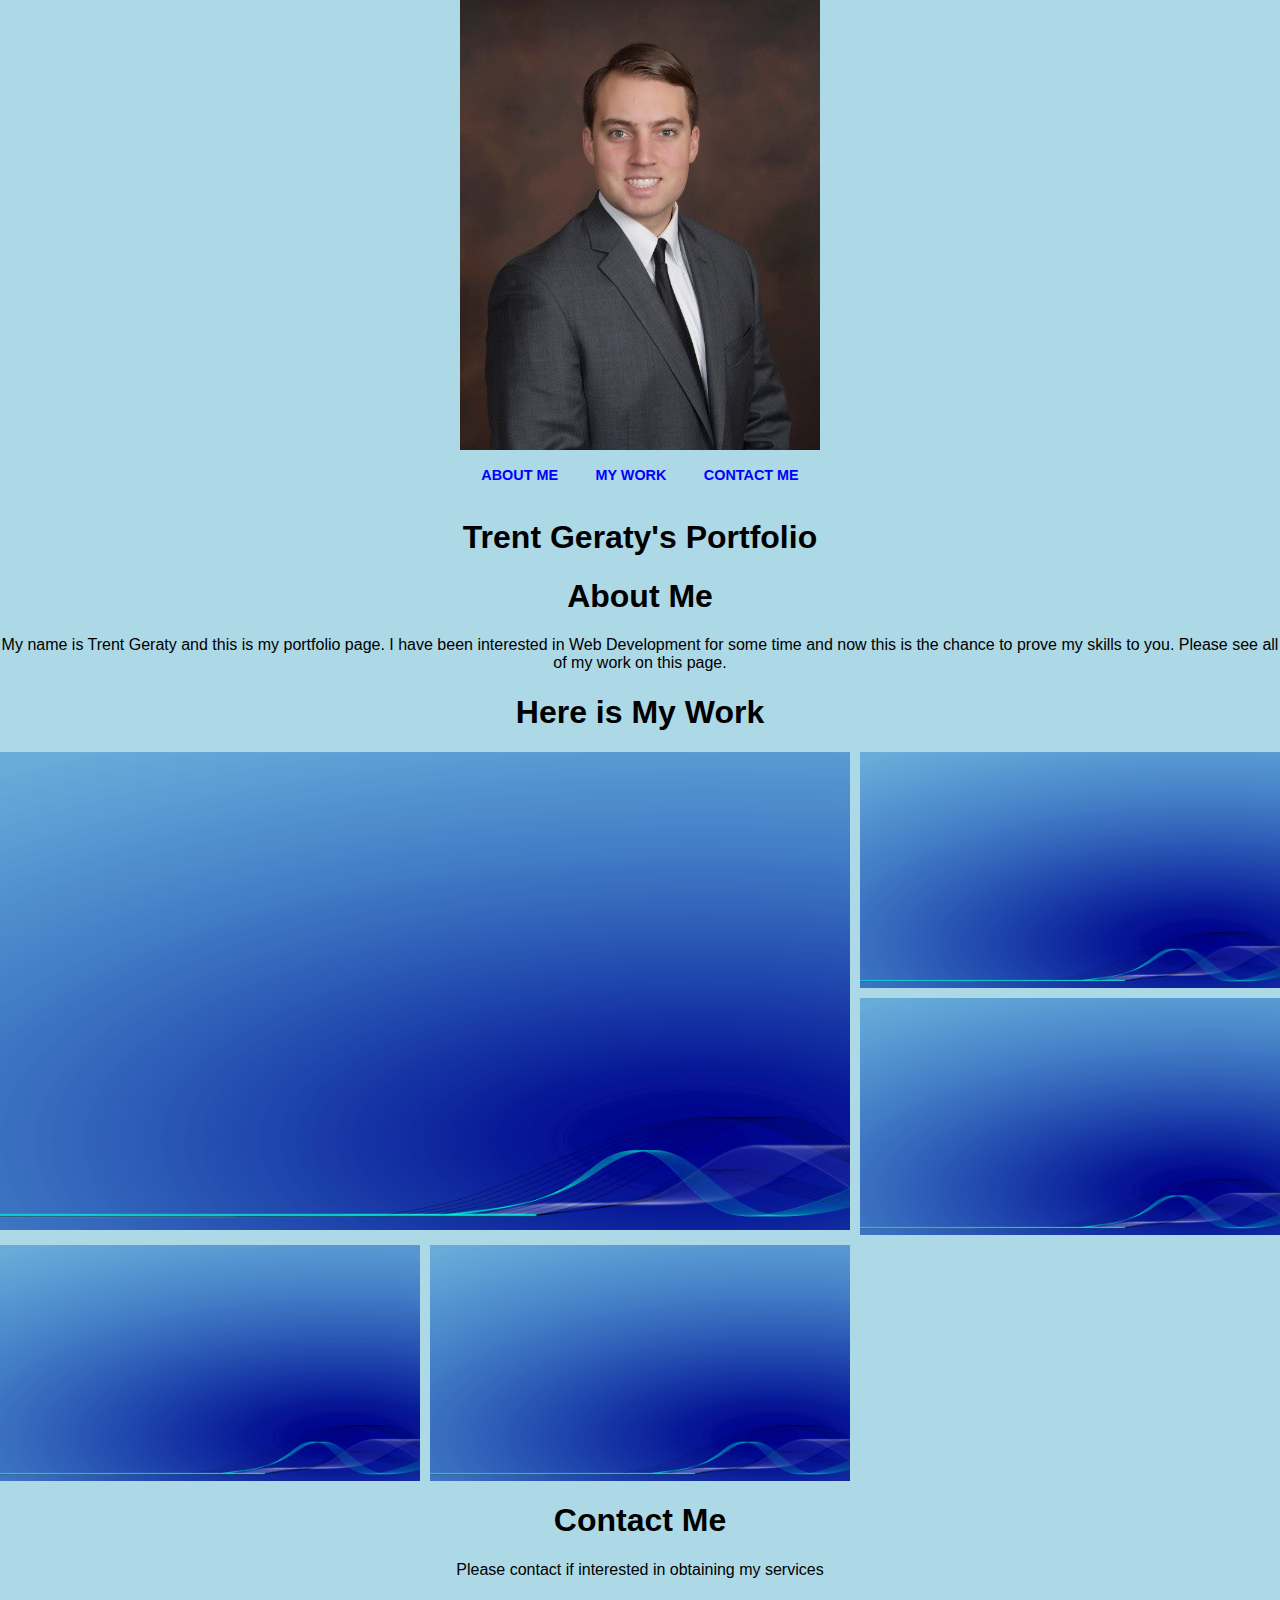
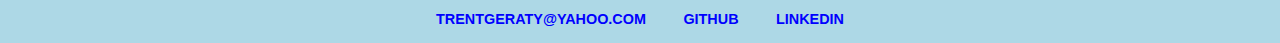
<file: index.html>
<!DOCTYPE hmtl>
<html lang="en">
<head>
    <style>
        body {
            background-color: lightblue;
        }
    </style>
    <meta charset="UTF-8">
    <meta name="viewport" content="width=device-width, intial-scale=1.0">
    <title> Portfolio</title>
    <link href="style.css" rel="stylesheet" type="text/css">
</head>

<body>
    <header>
        <img src="img/headshot.png" alt="headshot">
        <nav>
            <ul>
                <li><a href="#About-Me">About Me</a></li>
                <li><a href="#My-Work">My Work</a></li>
                <li><a href="#Contact-Me">Contact Me</a></li>
            </ul>
        </nav>
    </header>

<section class="home-hero">
    <h1 class="title">Trent Geraty's Portfolio </h1>
    
</section>

<section class="home-About" id="About-Me">
    <div class=" home-About-textbox">
        <h1>About Me</h1>
        <p> My name is Trent Geraty and this is my portfolio page. I have been interested in Web Development for some time and now this is the chance to prove my skills to you. Please see all of my work on this page.</p>
    </div>
</section>

<section class="portfolio" id="My-Work">
    <h1> Here is My Work</h1>
    <div class="grid"> 
        <a id="item-1" class="grid-item" href="https://trentgeraty.github.io/Assignment1/"><img src="img/background-light-blue.png" alt="background" id="item-1" class="grid-item"/></a>
        <a id="item-2" class="grid-item" href="https://trentgeraty.github.io/NationalParks/"><img src="img/background-light-blue.png" alt="background" id="item-2" class="grid-item"/></a> 
        <a id="item-3" class="grid-item" href="https://recipe-parade.herokuapp.com/"><img src="img/background-light-blue.png" alt="background" id="3" class="grid-item"/></a>
        <a id="item-3" class="grid-item" href="https://kicks-shoes.herokuapp.com/"><img src="img/background-light-blue.png" alt="background" id="4" class="grid-item"/></a>
        <img src="img/background-light-blue.png" alt="background" id="5" class="grid-item"/>
    </div>
</section>

<section class="Contact" id="Contact-Me">
    <h1> Contact Me</h1>
</section>

<footer>
    <p>Please contact if interested in obtaining my services</p>
    <nav>
        <ul>
            <li><a href="mailto:trentgeraty@yahoo.com">trentgeraty@yahoo.com</a></li>
            <li><a href="https://github.com/trentgeraty">Github</a></li>
            <li><a href="https://www.linkedin.com/in/trent-geraty-21bb29ab/">Linkedin</a></li>
        </ul>
    </nav>
</footer>

</body>
</file>
<file: style.css>
body {
    margin: 0;
    font-family: sans-serif;
    text-align: center;
}
img,a {
    max-width: 100%;
    height: auto;
}
header h1 {
    font-weight: bold;
    margin: 0;
    font-size: 4em;
    color: none;
    display: flex;
}
header nav {
    display: flex;
    flex-wrap: wrap;
    justify-content: center;
    align-items: center;
    list-style: none;
}
nav ul{
    margin: 0;
    padding: 0;
    list-style: none;
}
nav li{
    display: inline-block;
    margin: 1em;
    text-align: center;
}
nav a {
    font-weight: 900;
    text-decoration: none;
    text-transform: uppercase;
    font-size: .9rem;
    padding: .5;
    background: none;
    color: blue;
}
.grid {
    display: grid;
    grid-gap: 10px;
    grid-template-columns: 1fr 1fr 1fr;
    grid-template-rows: 1fr 1fr 1fr;
}
#item-1 {
    grid-row: 1 / span 2;
    grid-column: 1 / span 2;
}
@media {
    (min-width: 575px)
}
</file>
